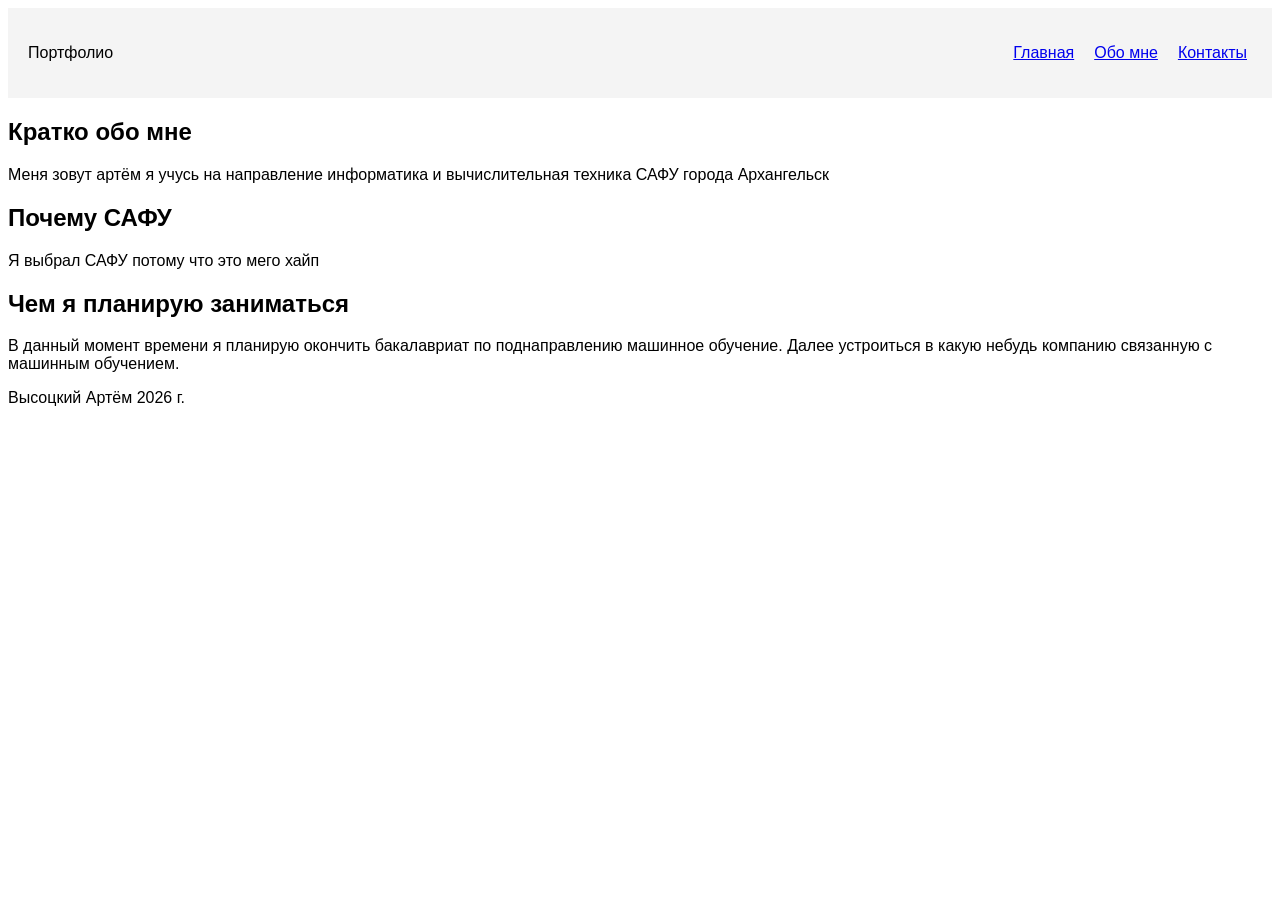
<file: about.html>
<html>
<head>
    <meta charset="UTF-8">
    <meta name="viewport" content="width=device-width, initial-scale=1.0">
    <link rel="stylesheet" href="style.css">
    <title>Обо мне</title>
</head>
<body>
    <header>
        <p>Портфолио</p> 

        <nav>
          <a href="index.html">Главная</a>
          <a href="about.html">Обо мне</a>
          <a href="contacts.html">Контакты</a>
        </nav>

    </header>

    <main>
        <h2>Кратко обо мне</h2>
        <p>
            Меня зовут артём я учусь на направление информатика и вычислительная техника
             САФУ города Архангельск
        </p>

        <h2>Почему САФУ</h2>
        <p>
            Я выбрал САФУ потому что это мего хайп
        </p>

        <h2>Чем я планирую заниматься</h2>
        <p>
            В данный момент времени я планирую окончить бакалавриат по поднаправлению машинное обучение. 
            Далее устроиться в какую небудь компанию связанную с машинным обучением.
        </p>
    </main>

    <footer> 
      Высоцкий Артём 2026 г.
    </footer>
</body>
</html>
</file>
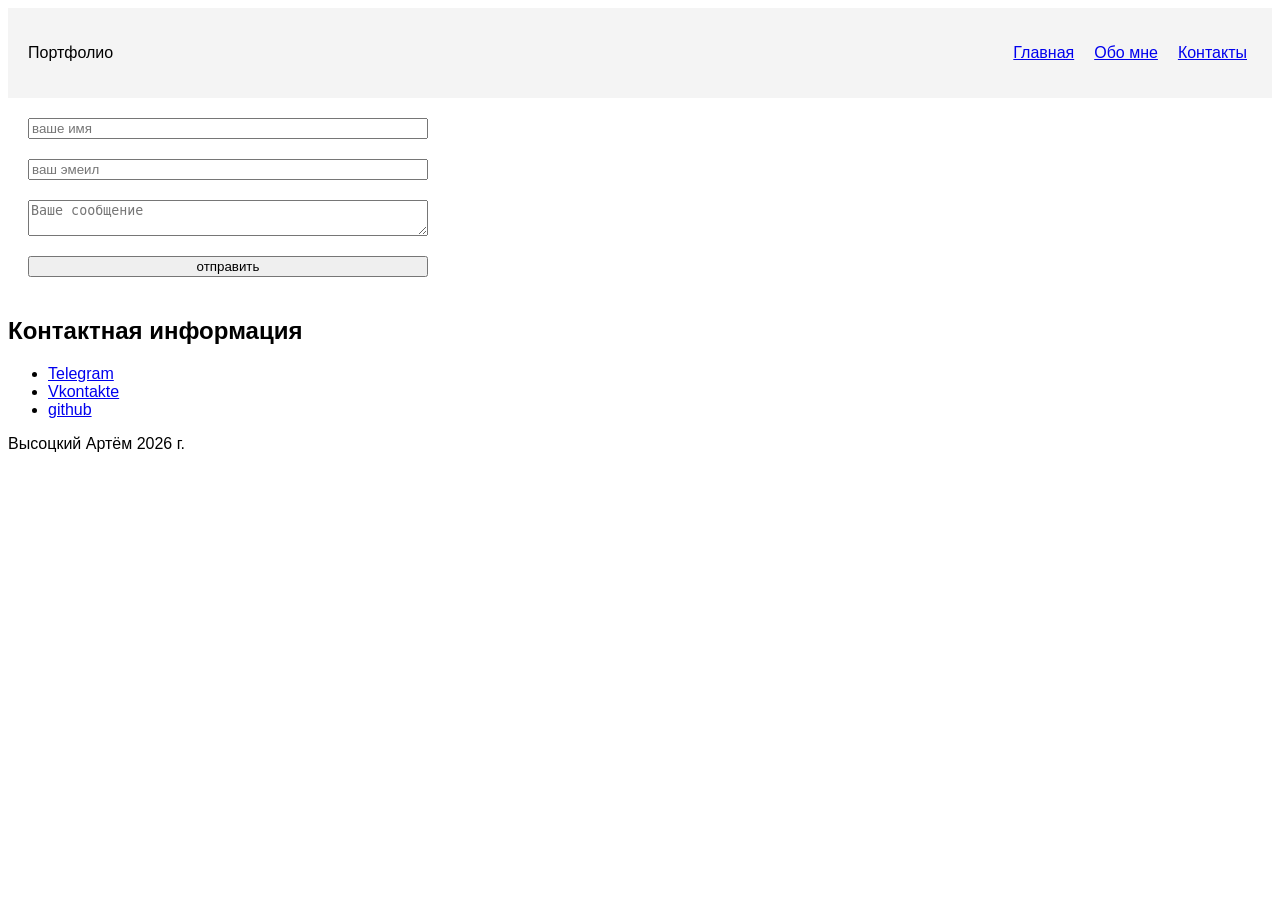
<file: contacts.html>
<html>
<head>
    <meta charset="UTF-8">
    <meta name="viewport" content="width=device-width, initial-scale=1.0">
    <link rel="stylesheet" href="style.css">
    <title>Контакты</title>
</head>
<body>
    <header>
        <p>Портфолио</p> 

        <nav>
          <a href="index.html">Главная</a>
          <a href="about.html">Обо мне</a>
          <a href="contacts.html">Контакты</a>
        </nav>

    </header>

    <main>
        <form class="forma">
            <input type="text" placeholder="ваше имя">
            <input type="email" placeholder="ваш эмеил">
            <textarea placeholder="Ваше сообщение"></textarea>
            <button type="submit">отправить</button>

        </form>
        <section>
            <h2>
                Контактная информация
            </h2>
            <ul>
                <li> <a href="#">Telegram</a></li>
                <li> <a href="#">Vkontakte</a></li>
                <li><a href="#">github</a> </li>
            </ul>
        </section>
    </main>

    <footer> 
      Высоцкий Артём 2026 г.
    </footer>
</body>
</html>
</file>
<file: style.css>
body{
    font-family: sans-serif;
}

header{
    display: flex;
    justify-content: space-between;
    align-items: center;
    padding: 20px;
    background-color: #f4f4f4;
}

nav {
    display: flex;
    gap: 20px;
    padding: 5px;
}

.project_conteiner{
    display: flex;
    gap: 20px;
}
@media (max-width: 768px){
    .project_conteiner{
        flex-direction: column;
    }
    header{
        flex-direction: column;
    }
}

article {
    background-color: #fafafa;
    padding: 15px;
    border: 1px solid #ddd;
    border-radius: 8px; 
}

.forma{
    display: flex;
    flex-direction: column;
    max-width: 400px;
    padding: 20px;
    gap: 20px;
}
</file>
